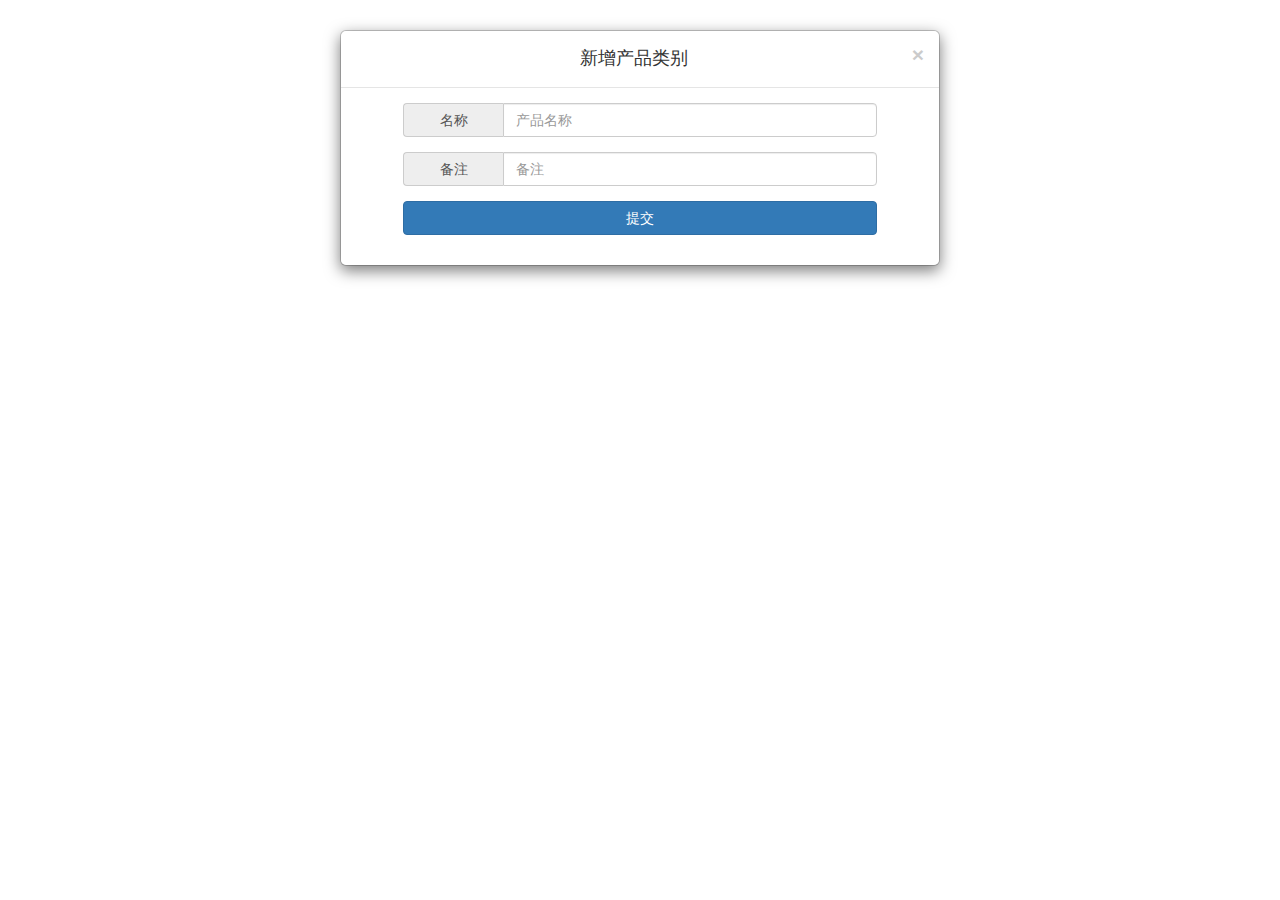
<file: src/main/resources/static/add_product_type.html>
<html>

<!-- 最新版本的 Bootstrap 核心 CSS 文件 -->
<link rel="stylesheet" href="bootstrap/css/bootstrap.min.css">

<!-- 最新的 Bootstrap 核心 JavaScript 文件 -->
<script src="js/jquery-3.2.1.min.js"></script>

<script src="bootstrap/js/bootstrap.min.js"></script>
<script src="bootstrap-table/js/bootstrap-table.min.js"></script>

<link rel="stylesheet" href="bootstrap-table/css/bootstrap-table.min.css">
<script src="bootstrap-table/js/bootstrap-table.min.js"></script>
<script src="bootstrap-table/local/bootstrap-table-zh-CN.min.js"></script>

<link rel="stylesheet" href="css/system_manage.css">

<script src="js/system_manage.js"></script>

<script type="text/javascript">

    function addProductType() {
        var name = $('#productName').val();
        var note = $('#productNote').val();
        $.ajax({
            'method': 'POST',
            'url': '/create',
            'async': false,
            'data': "{\"name\": \"" + name + "\", \"note\":\"" + note + "\"}",
            'headers': {
                "content-type": "application/json",
                "cache-control": "no-cache"
            },
            'success': function (data, status) {
            }
        });
    }

</script>

<body>


<div class="modal-dialog">
    <div class="modal-content">
        <div class="modal-header">
            <button type="button" class="close" data-dismiss="modal" aria-hidden="true">&times;</button>
            <h4 class="modal-title" style="text-align: center">新增产品类别</h4>
        </div>
        <div class="modal-body">
            <div class="form-group input-group col-lg-10 col-lg-offset-1">
                <span class="input-group-addon" style="width: 100px">名称</span>
                <input id="productName" type="text" class="form-control" placeholder="产品名称">
            </div>

            <div class="form-group input-group col-lg-10 col-lg-offset-1">
                <span class="input-group-addon" style="width: 100px">备注</span>
                <input id="productNote" type="text" class="form-control" placeholder="备注">
            </div>

            <div class="form-group input-group col-lg-10 col-lg-offset-1">
                <input type="submit" class="btn btn-primary col-lg-12" value="提交" onclick="addProductType()">
            </div>
        </div>
    </div>
</div>

</body>
</html>
</file>
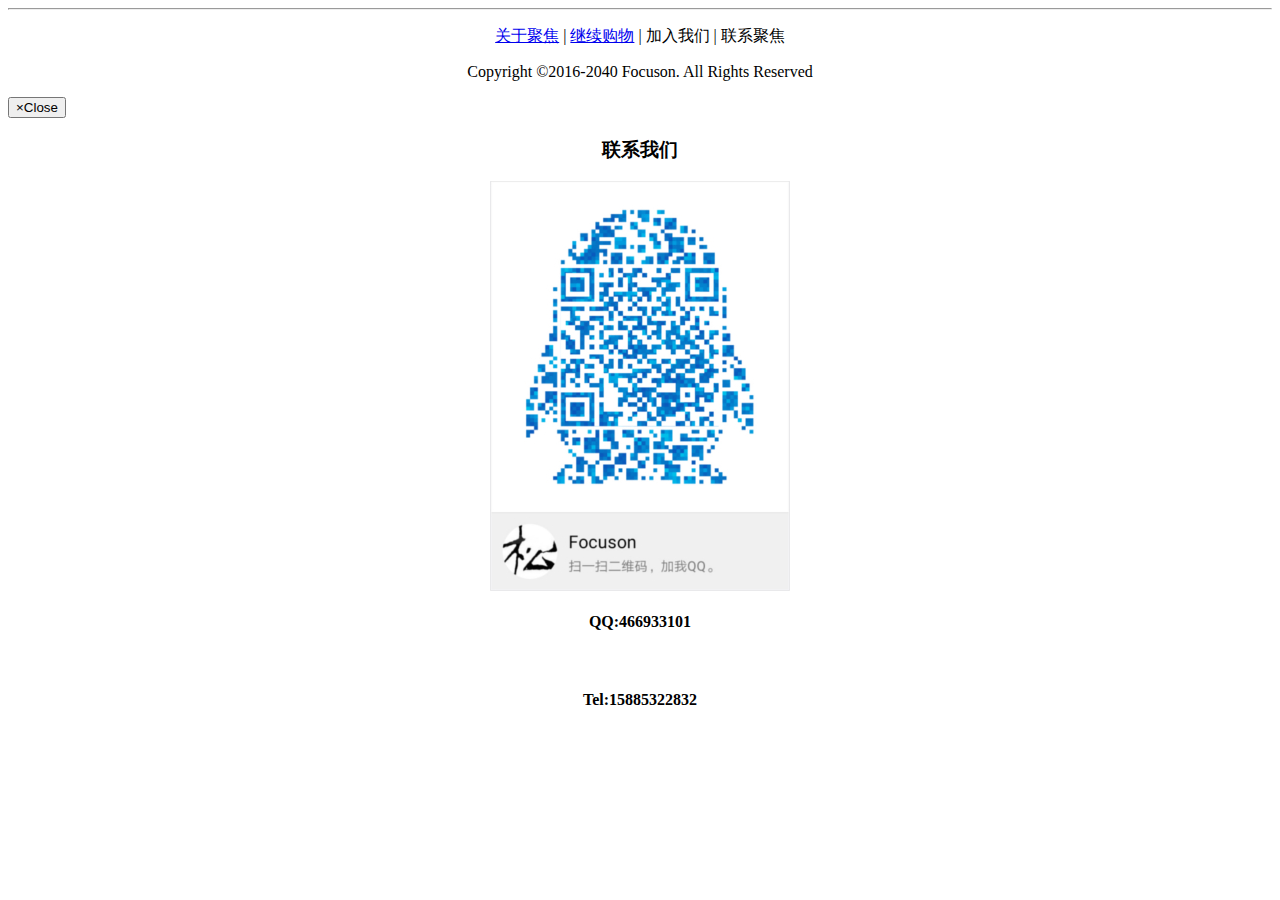
<file: src/main/resources/static/footer.html>
<html>
<body>
    <hr>
    <p align="center">
        <a href="index-2.html">关于聚焦</a>&nbsp;|
        <a href="index-2.html">继续购物</a>&nbsp;|
        <a data-toggle="modal" data-target="#addProductTypeModal">加入我们</a>&nbsp;|
        <a data-toggle="modal" data-target="#contractModal">联系聚焦</a>
    </p>
    <div><p align="center">Copyright ©2016-2040 Focuson. All Rights Reserved</p></div>


    <div id="contractModal" class="modal fade" tabindex="-1" role="dialog" aria-hidden="true">
        <div class="modal-dialog modal-lg">
            <div class="modal-content">
                <div class="modal-header">
                    <button type="button" class="close" data-dismiss="modal">
                        <span aria-hidden="true">&times;</span><span class="sr-only">Close</span>
                    </button>
                    <h3 class="modal-title" id="articleHead" style="text-align: center">联系我们</h3>
                </div>
                <div class="modal-body" style="text-align: center">
                    <img src="images/contact-qq.jpg"><br>
                    <h4>QQ:466933101</h4><br>
                    <h4>Tel:15885322832</h4>
                </div>
            </div>
        </div>
    </div>

</body>

<!--<nav class="col-sm-2 navbar navbar-default" role="navigation">-->
    <!--<div class="container-fluid">-->
        <!--&lt;!&ndash;<ul class="nav nav-list">&ndash;&gt;-->
        <!--<div class="navbar-header">-->
            <!--<button type="button" class="navbar-toggle collapsed" data-toggle="collapse"-->
                    <!--aria-expanded="false" aria-controls="navbar" data-target="#example">-->
                <!--<span class="sr-only">切换导航</span>-->
                <!--<span class="icon-bar"></span>-->
                <!--<span class="icon-bar"></span>-->
                <!--<span class="icon-bar"></span>-->
            <!--</button>-->
            <!--<a class="navbar-brand" href="#">订单管理</a>-->
        <!--</div>-->

        <!--<div class="navbar-collapse collapse" aria-expanded="false" id="example">-->
            <!--<ul class="nav navbar-nav">-->
                <!--<li><a href="#">生产厂商管理</a></li>-->
                <!--<li><a href="#">供货商管理</a></li>-->
            <!--</ul>-->
        <!--</div>-->
    <!--</div>-->
<!--</nav>-->

<!--<div class="col-sm-2">-->
    <!--<div id="accordion" class="panel-group">-->
        <!--&lt;!&ndash;<div class="panel panel-default" style="width: 200px">&ndash;&gt;-->
        <!--<div class="panel panel-primary">-->
            <!--&lt;!&ndash;订单管理部分 起始&ndash;&gt;-->
            <!--<div class="panel-heading">-->
                <!--<h4 class="panel-title">-->
                    <!--&lt;!&ndash; collapse bootstrap 折叠&ndash;&gt;-->
                    <!--<a data-toggle="collapse" data-parent="#accordion" href="#orderCollapse">-->
                        <!--订单管理-->
                    <!--</a>-->
                <!--</h4>-->
            <!--</div>-->
            <!--<div id="orderCollapse" class="panel-collapse collapse in">-->
                <!--<div class="panel-body">-->
                    <!--<ul class="nav nav-list">-->
                        <!--&lt;!&ndash;<li class="nav-header">List header</li>&ndash;&gt;-->
                        <!--<li><a href="#">生产厂商管理</a></li>-->
                        <!--<li><a href="#">供货商管理</a></li>-->
                    <!--</ul>-->
                <!--</div>-->
            <!--</div>-->
            <!--&lt;!&ndash;订单管理部分 结束&ndash;&gt;-->
        <!--</div>-->

        <!--&lt;!&ndash;产品管理部分 起始&ndash;&gt;-->
        <!--<div class="panel panel-primary">-->
            <!--<div class="panel-heading">-->
                <!--<h4 class="panel-title">-->
                    <!--<a data-toggle="collapse" data-parent="#accordion" href="#productCollapse">-->
                        <!--产品管理-->
                    <!--</a>-->
                <!--</h4>-->
            <!--</div>-->
            <!--<div id="productCollapse" class="panel-collapse collapse">-->
                <!--<div class="panel-body">-->
                    <!--<ul class="nav nav-list">-->
                        <!--&lt;!&ndash;<li class="nav-header">List header</li>&ndash;&gt;-->
                        <!--<li><a href="#">生产厂商管理</a></li>-->
                        <!--<li><a href="#">供货商管理</a></li>-->
                        <!--<li><a href="#">产品品牌管理</a></li>-->
                        <!--<li>-->
                            <!--<a id="categoryManage" href="#">-->
                                <!--产品类别管理</a>-->
                        <!--</li>-->
                        <!--<li><a href="#">产品类别查询</a></li>-->
                        <!--<li><a href="#">产品管理</a></li>-->
                        <!--<li><a href="#">产品查询</a></li>-->
                        <!--<li><a href="#">产品销量统计</a></li>-->

                        <!--<li><a href="#">生产厂商管理</a></li>-->
                        <!--<li><a href="#">供货商管理</a></li>-->
                        <!--<li><a href="#">产品品牌管理</a></li>-->
                        <!--<li><a href="#">产品类别管理</a></li>-->
                        <!--<li><a href="#">产品类别查询</a></li>-->
                        <!--<li><a href="#">产品管理</a></li>-->
                        <!--<li><a href="#">产品查询</a></li>-->
                        <!--<li><a href="#">产品销量统计</a></li>-->
                    <!--</ul>-->
                <!--</div>-->
            <!--</div>-->
        <!--</div>-->
        <!--&lt;!&ndash;产品管理部分 结束&ndash;&gt;-->

        <!--&lt;!&ndash;用户评论管理部分 起始&ndash;&gt;-->
        <!--<div class="panel panel-primary">-->
            <!--<div class="panel-heading">-->
                <!--<h4 class="panel-title">-->
                    <!--<a data-toggle="collapse" data-parent="#accordion" href="#commentCollapse">-->
                        <!--用户评论管理-->
                    <!--</a>-->
                <!--</h4>-->
            <!--</div>-->
            <!--<div id="commentCollapse" class="panel-collapse collapse">-->
                <!--<div class="panel-body">-->
                    <!--<ul class="nav nav-list">-->
                        <!--&lt;!&ndash;<li class="nav-header">List header</li>&ndash;&gt;-->
                        <!--<li><a href="#">评论删除</a></li>-->
                        <!--<li><a href="#">评论添加</a></li>-->
                    <!--</ul>-->
                <!--</div>-->
            <!--</div>-->
        <!--</div>-->
        <!--&lt;!&ndash;用户评论管理部分 结束&ndash;&gt;-->

        <!--&lt;!&ndash;注册用户管理部分 起始&ndash;&gt;-->
        <!--<div class="panel panel-primary">-->
            <!--<div class="panel-heading">-->
                <!--<h4 class="panel-title">-->
                    <!--<a data-toggle="collapse" data-parent="#accordion" href="#registerCollapse">-->
                        <!--注册用户管理-->
                    <!--</a>-->
                <!--</h4>-->
            <!--</div>-->
            <!--<div id="registerCollapse" class="panel-collapse collapse">-->
                <!--<div class="panel-body">-->
                    <!--<ul class="nav nav-list">-->
                        <!--&lt;!&ndash;<li class="nav-header">List header</li>&ndash;&gt;-->
                        <!--<li><a href="#">评论删除</a></li>-->
                        <!--<li><a href="#">评论添加</a></li>-->
                    <!--</ul>-->
                <!--</div>-->
            <!--</div>-->
        <!--</div>-->
        <!--&lt;!&ndash;注册用户管理部分 结束&ndash;&gt;-->

        <!--&lt;!&ndash;代金券管理部分 起始&ndash;&gt;-->
        <!--<div class="panel panel-primary">-->
            <!--<div class="panel-heading">-->
                <!--<h4 class="panel-title">-->
                    <!--<a data-toggle="collapse" data-parent="#accordion" href="#voucherCollapse">-->
                        <!--代金券管理-->
                    <!--</a>-->
                <!--</h4>-->
            <!--</div>-->
            <!--<div id="voucherCollapse" class="panel-collapse collapse">-->
                <!--<div class="panel-body">-->
                    <!--<ul class="nav nav-list">-->
                        <!--&lt;!&ndash;<li class="nav-header">List header</li>&ndash;&gt;-->
                        <!--<li><a href="#">代金券发放</a></li>-->
                    <!--</ul>-->
                <!--</div>-->
            <!--</div>-->
        <!--</div>-->
        <!--&lt;!&ndash;代金券管理部分 结束&ndash;&gt;-->

        <!--&lt;!&ndash;部门员工管理部分 起始&ndash;&gt;-->
        <!--<div class="panel panel-primary">-->
            <!--<div class="panel-heading">-->
                <!--<h4 class="panel-title">-->
                    <!--<a data-toggle="collapse" data-parent="#accordion" href="#staffCollapse">-->
                        <!--部门员工管理-->
                    <!--</a>-->
                <!--</h4>-->
            <!--</div>-->
            <!--<div id="staffCollapse" class="panel-collapse collapse">-->
                <!--<div class="panel-body">-->
                    <!--<ul class="nav nav-list">-->
                        <!--&lt;!&ndash;<li class="nav-header">List header</li>&ndash;&gt;-->
                        <!--<li><a href="#">新增员工</a></li>-->
                    <!--</ul>-->
                <!--</div>-->
            <!--</div>-->
        <!--</div>-->
        <!--&lt;!&ndash;部门员工管理部分 结束&ndash;&gt;-->

        <!--&lt;!&ndash;基本信息管理部分 起始&ndash;&gt;-->
        <!--<div class="panel panel-primary">-->
            <!--<div class="panel-heading">-->
                <!--<h4 class="panel-title">-->
                    <!--<a data-toggle="collapse" data-parent="#accordion" href="#basicInfoCollapse">-->
                        <!--基本信息管理-->
                    <!--</a>-->
                <!--</h4>-->
            <!--</div>-->
            <!--<div id="basicInfoCollapse" class="panel-collapse collapse">-->
                <!--<div class="panel-body">-->
                    <!--<ul class="nav nav-list">-->
                        <!--&lt;!&ndash;<li class="nav-header">List header</li>&ndash;&gt;-->
                        <!--<li><a href="#">新增员工</a></li>-->
                    <!--</ul>-->
                <!--</div>-->
            <!--</div>-->
        <!--</div>-->
        <!--&lt;!&ndash;基本信息管理部分 结束&ndash;&gt;-->

        <!--&lt;!&ndash;网站数据统计部分 起始&ndash;&gt;-->
        <!--<div class="panel panel-primary">-->
            <!--<div class="panel-heading">-->
                <!--<h4 class="panel-title">-->
                    <!--<a data-toggle="collapse" data-parent="#accordion" href="#statisticsCollapse">-->
                        <!--网站数据统计-->
                    <!--</a>-->
                <!--</h4>-->
            <!--</div>-->
            <!--<div id="statisticsCollapse" class="panel-collapse collapse">-->
                <!--<div class="panel-body">-->
                    <!--<ul class="nav nav-list">-->
                        <!--&lt;!&ndash;<li class="nav-header">List header</li>&ndash;&gt;-->
                        <!--<li><a href="#">流量统计</a></li>-->
                    <!--</ul>-->
                <!--</div>-->
            <!--</div>-->
        <!--</div>-->
        <!--&lt;!&ndash;网站数据统计部分 结束&ndash;&gt;-->

        <!--&lt;!&ndash;个人信息管理部分 起始&ndash;&gt;-->
        <!--<div class="panel panel-success">-->
            <!--<div class="panel-heading">-->
                <!--&lt;!&ndash;<h4 class="panel-title glyphicon glyphicon-chevron-down">&ndash;&gt;-->
                <!--<h4 class="panel-title dropdown-toggle">-->
                    <!--<a data-toggle="collapse" data-parent="#accordion" href="#personInfoCollapse">-->
                        <!--个人信息管理-->
                    <!--</a>-->
                <!--</h4>-->
            <!--</div>-->
            <!--<div id="personInfoCollapse" class="panel-collapse collapse">-->
                <!--<div class="panel-body">-->
                    <!--<ul class="nav nav-list">-->
                        <!--&lt;!&ndash;<li class="nav-header">List header</li>&ndash;&gt;-->
                        <!--<li><a href="#">密码管理</a></li>-->
                        <!--<li><a href="#">邮箱管理</a></li>-->
                    <!--</ul>-->
                <!--</div>-->
            <!--</div>-->
        <!--</div>-->
        <!--&lt;!&ndash;个人信息管理部分 结束&ndash;&gt;-->
    <!--</div>-->
<!--</div>-->

</html>
</file>
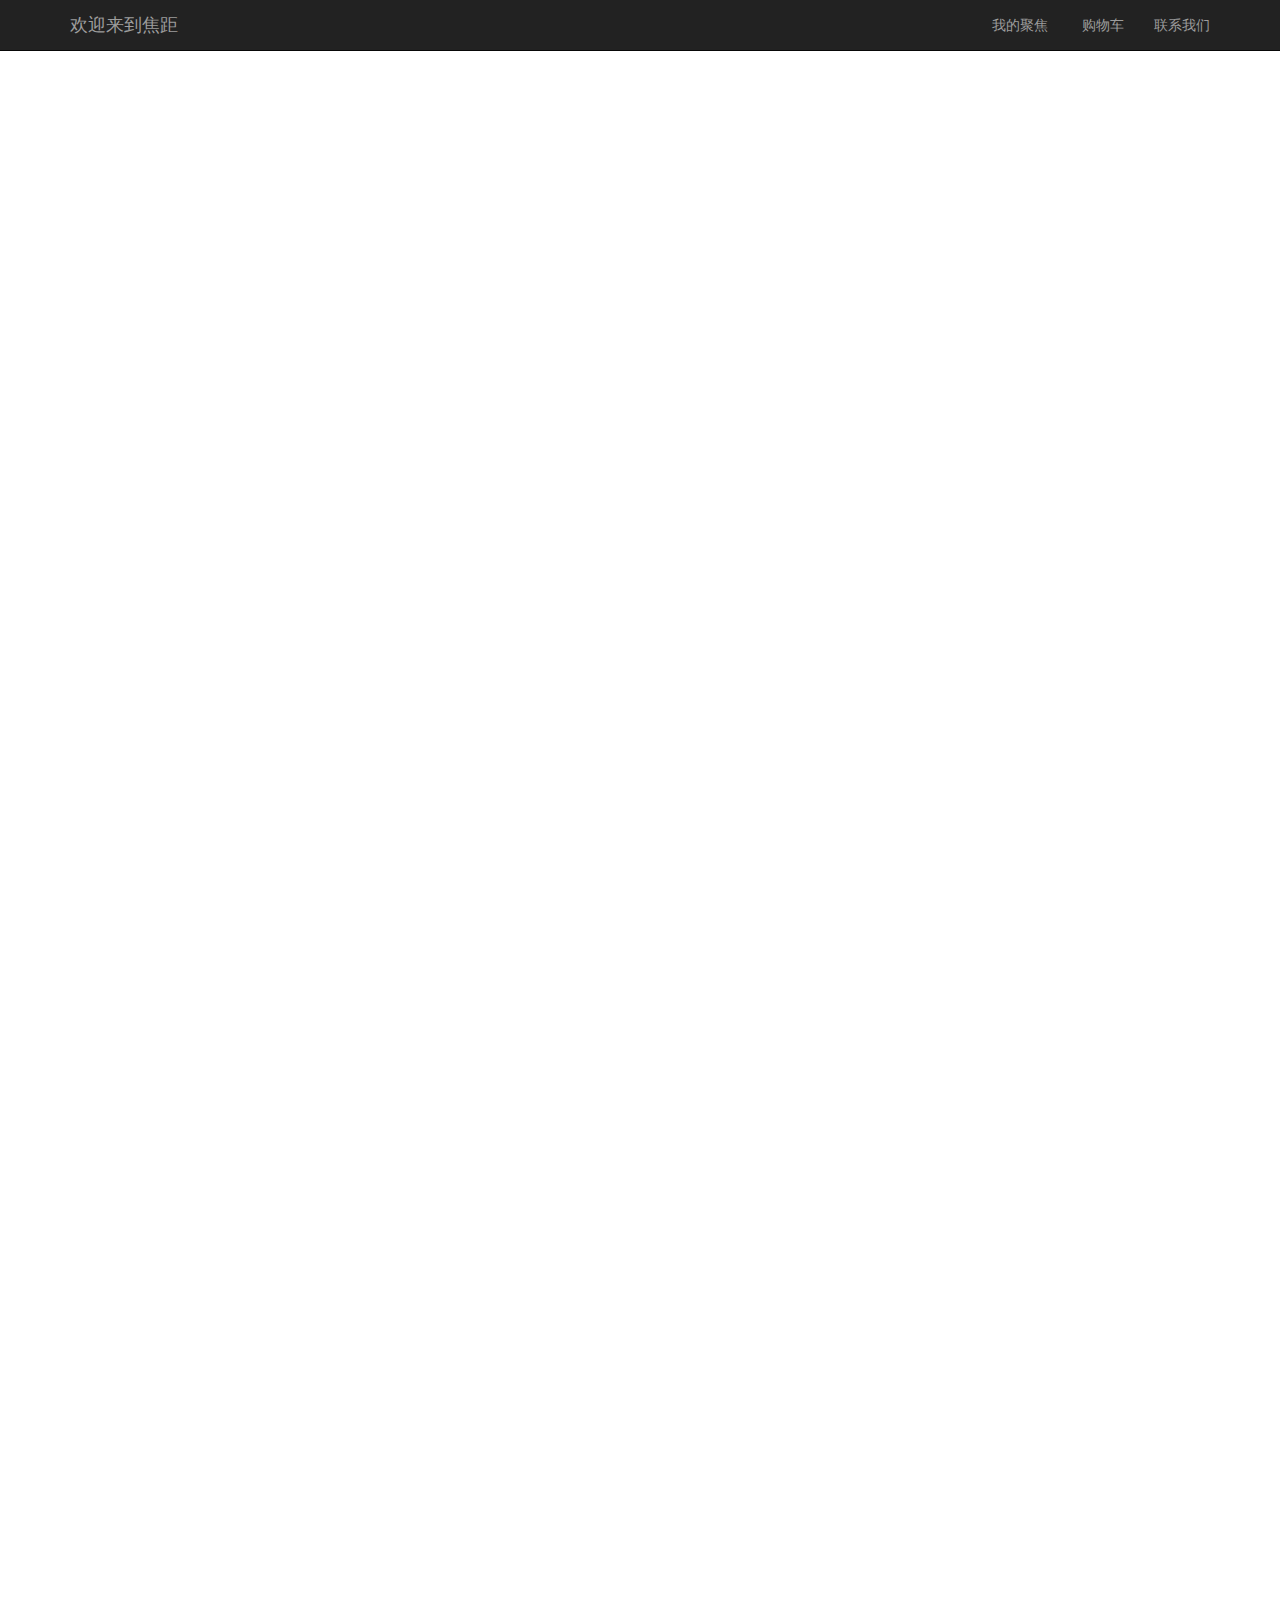
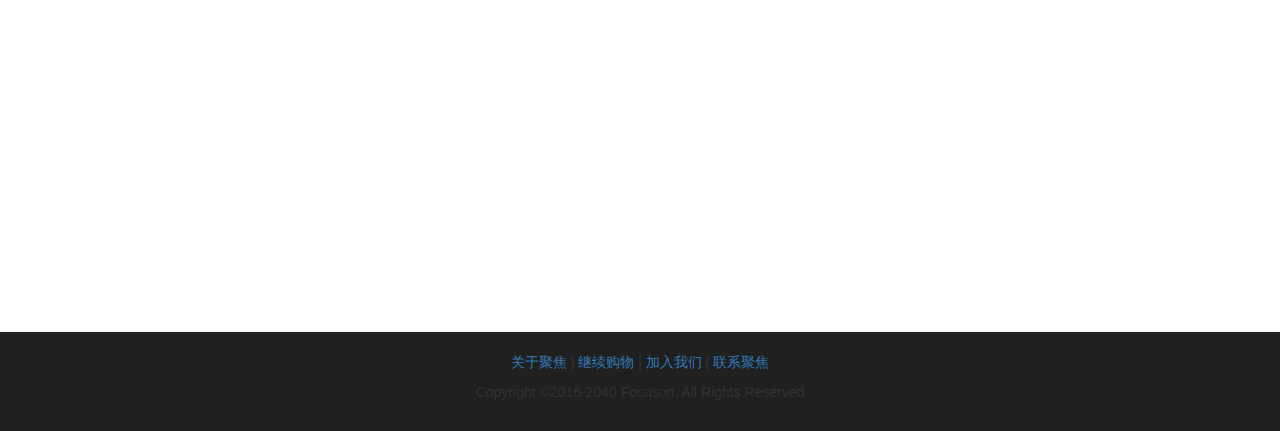
<file: src/main/resources/static/index-2.html>
<html>
<head>
    <meta http-equiv="Content-Type" content="text/html;charset=utf-8"/>
    <title>欢迎来到范光松的网上商店</title>

    <!--&lt;!&ndash; 最新版本的 Bootstrap 核心 CSS 文件 &ndash;&gt;-->
    <!--<link rel="stylesheet" href="https://cdn.bootcss.com/bootstrap/3.3.7/css/bootstrap.min.css"-->
          <!--integrity="sha384-BVYiiSIFeK1dGmJRAkycuHAHRg32OmUcww7on3RYdg4Va+PmSTsz/K68vbdEjh4u" crossorigin="anonymous">-->

    <!--&lt;!&ndash; 可选的 Bootstrap 主题文件（一般不用引入） &ndash;&gt;-->
    <!--<link rel="stylesheet" href="https://cdn.bootcss.com/bootstrap/3.3.7/css/bootstrap-theme.min.css">-->

    <!--<link rel="stylesheet" type="text/css" href="../static/css/web-shop.css">-->
    <!--<link rel="stylesheet" type="text/css" href="../static/css/mainstyle.css">-->
    <!--<link rel="stylesheet" type="text/css" href="../static/css/slippry.css">-->

    <!--&lt;!&ndash; 最新的 Bootstrap 核心 JavaScript 文件 &ndash;&gt;-->
    <!--<script src="https://cdn.bootcss.com/bootstrap/3.3.7/js/bootstrap.min.js"></script>-->

    <!--<script src="//cdn.bootcss.com/jquery/3.1.0/jquery.min.js"></script>-->
    <!--<script src="//cdn.bootcss.com/slippry/1.4.0/slippry.min.js"></script>-->
    <!--<link href="//cdn.bootcss.com/slippry/1.4.0/slippry.css" rel="stylesheet">-->

    <!-- 最新版本的 Bootstrap 核心 CSS 文件 -->
    <link rel="stylesheet" href="bootstrap/css/bootstrap.min.css">

    <!-- 最新的 Bootstrap 核心 JavaScript 文件 -->
    <script src="js/jquery-3.2.1.min.js"></script>

    <script src="bootstrap/js/bootstrap.min.js"></script>
    <script src="bootstrap-table/js/bootstrap-table.min.js"></script>

    <link rel="stylesheet" href="bootstrap-table/css/bootstrap-table.min.css">
    <script src="bootstrap-table/js/bootstrap-table.min.js"></script>
    <script src="bootstrap-table/local/bootstrap-table-zh-CN.min.js"></script>

    <link rel="stylesheet" href="css/system_manage.css">

    <script type="application/javascript">

        $(document).ready(function () {
            //加载footer
            $('#footer').load('footer.html');
        });
    </script>

</head>

<body>

<div class="navbar navbar-inverse navbar-static-top">
    <div class="container">
        <div class="navbar-header">
            <button class="navbar-toggle collapsed" type="button" data-toggle="collapse" data-target=".navbar-collapse">
                <span class="sr-only">Toggle navigation</span>
                <span class="icon-bar"></span>
                <span class="icon-bar"></span>
                <span class="icon-bar"></span>
            </button>
            <a class="navbar-brand hidden-sm" href="http://www.bootcss.com" onclick="">欢迎来到焦距</a>
        </div>
        <div class="navbar-collapse collapse" role="navigation">
            <ul class="nav navbar-nav">
                <!--<li><a href="" target="_blank" onclick="">我的聚焦</a></li>-->
            </ul>
            <ul class="nav navbar-nav navbar-right hidden-sm">
                <li><a href="" target="_blank" onclick="">我的聚焦</a></li>
                <li>
                    <a class="cart" href="cart.html">&nbsp;购物车</a>
                </li>
                <li><a href="/contract/">联系我们</a></li>
            </ul>
        </div>
    </div>
</div>

<div class="container-fluid">
    <div class="col-md-7">
        <div class="slick-initialized slick-slider">
            <div class="slick-list">
                <div class="slick-track" style="opacity: 1; transform: translate3d(-1605px, 0px, 0px); width: 2675px;">
                    <div data-index="-1" class="slick-slide slick-active" style="width: 535px">
                        <img class="mockup" src="../static/images/slide-1.jpg"/>
                    </div>
                    <div data-index="0" class="slick-slide" style="width: 535px">
                        <img class="mockup" src="../static/images/slide-4.jpg"/>
                    </div>
                    <div data-index="1" class="slick-slide" style="width: 535px">
                        <img class="mockup" src="../static/images/slide-8.jpg"/>
                    </div>
                    <div data-index="2" class="slick-slide" style="width: 535px">
                        <img class="mockup" src="../static/images/slide-1.jpg"/>
                    </div>
                </div>
            </div>
        </div>
    </div>
</div>


<!-- 底部栏 -->
<div id="footer" class="footer">
    <!-- 通过jquery load方法加载footer.html-->
</div>

</body>
</html>
</file>
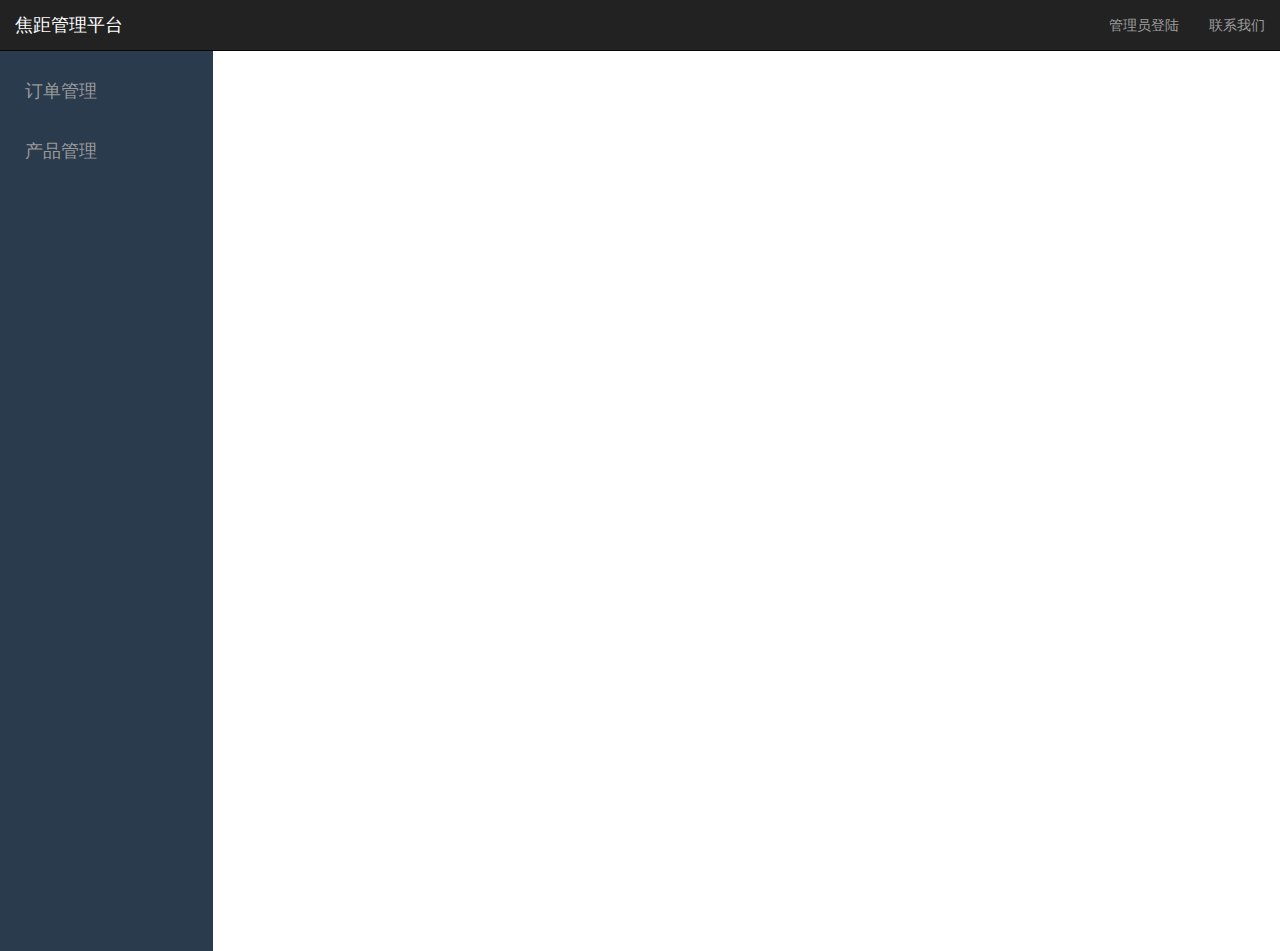
<file: src/main/resources/static/system_manage.html>
<html>
<head>
    <meta http-equiv="Content-Type" content="text/html;charset=utf-8">
    <title>焦距管理平台</title>

    <!-- 最新版本的 Bootstrap 核心 CSS 文件 -->
    <link rel="stylesheet" href="bootstrap/css/bootstrap.min.css">
    <link rel="stylesheet" href="bootstrap-table/css/bootstrap-table.min.css">

    <link rel="stylesheet" href="css/system_manage.css">

    <!-- 最新的 Bootstrap 核心 JavaScript 文件 -->
    <script src="js/jquery-3.2.1.min.js"></script>
    <script src="bootstrap/js/bootstrap.min.js"></script>
    <!--<script src="bootstrap-table/js/bootstrap-table.min.js"></script>-->
    <script src="bootstrap-table/js/bootstrap-table.min.js"></script>
    <script src="bootstrap-table/local/bootstrap-table-zh-CN.min.js"></script>

    <script src="js/system_manage.js"></script>
    <script type="text/javascript">
        var columns = [];
        var config = {
            'method': 'GET',
            'url': '/'
        };

        $(document).ready(function () {
            //加载footer 暂时不用
            //$('#footer').load('footer.html');
            //$('#addProductTypeModal').load('add_product_type.html');
        });

    </script>
</head>
<body>

<!-- 顶部导航栏 -->
<!--<nav class="navbar navbar-default navbar-static-top no-margin">-->
<nav class="navbar navbar-inverse navbar-static-top no-margin">
    <div class="container-fluid">
        <div class="navbar-header">
            <button class="navbar-toggle collapsed" type="button" data-toggle="collapse" data-target=".navbar-collapse">
                <span class="sr-only">Toggle navigation</span>
                <span class="icon-bar"></span>
                <span class="icon-bar"></span>
                <span class="icon-bar"></span>
            </button>
            <a class="navbar-brand hidden-sm" href="http://www.bootcss.com" onclick="">焦距管理平台</a>
        </div>
        <div class="navbar-collapse collapse" role="navigation">
            <ul class="nav navbar-nav navbar-right hidden-sm">
                <li><a href="" target="_blank" onclick="">管理员登陆</a></li>
                <li><a data-toggle="modal" data-target="#contractModal">联系我们</a></li>
            </ul>
        </div>
    </div>
</nav>

<!-- 页面主体 main -->
<div class="container-fluid">
    <div class="row">
        <div class="row-height">
            <!-- 左侧导航栏 -->
            <div id="sidebar" class="col-sm-2 nav-sidebar col-sm-height col-sm-top">
                <div class="sidebar-panel">
                    <div class="sidebar-header">
                        <a data-toggle="collapse" data-target="#orderManage" href="#">订单管理</a>
                    </div>
                    <div class="sidebar-body">
                        <ul class="collapse" id="orderManage">
                            <li><a href="#">生产厂商管理</a></li>
                            <li><a href="#">供货商管理</a></li>
                        </ul>
                    </div>
                </div>


                <div class="sidebar-panel">
                    <div class="sidebar-header">
                        <a data-toggle="collapse" data-target="#productManage" href="#">产品管理</a>
                    </div>
                    <div class="sidebar-body">
                        <ul class="collapse" id="productManage">
                            <li><a href="#">生产厂商管理</a></li>
                            <li><a href="#">供货商管理</a></li>
                            <li><a href="#">产品品牌管理</a></li>
                            <li><a id="productTypeManage" href="#">产品类别管理</a></li>
                            <li><a href="#">产品管理</a></li>
                            <li><a href="#">产品查询</a></li>
                            <li><a href="#">产品销量统计</a></li>
                        </ul>
                    </div>
                </div>
            </div>

            <div id="tableContainer" class="col-sm-10 col-sm-height col-sm-top">
                <div id="tableToolbar" class="input-group"></div>
                <table id="table"
                       data-toggle="table"
                       data-show-columns="true"
                       data-search="true"
                       data-pagination="true"
                       data-pagination-v-align="top"
                       data-side-pagination="server"
                       data-toolbar="#tableToolbar"
                       data-page-list="[20, 40, 80, 160, All]">
                </table>
            </div>

        </div>
    </div>
</div>


<!-- 新增产品分类 模态对话框 -->
<div id="addProductTypeModal" class="modal fade" aria-hidden="true">
    <!-- 通过jquery load方法加载add_product_type.html-->
    <div class="modal-dialog">
        <div class="modal-content">
            <div class="modal-header">
                <button type="button" class="close" data-dismiss="modal" aria-hidden="true">&times;</button>
                <h4 class="modal-title" style="text-align: center">新增产品类别</h4>
            </div>
            <div class="modal-body">
                <input id="productParentId" type="hidden">
                <div class="form-group input-group col-lg-10 col-lg-offset-1">
                    <span class="input-group-addon" style="width: 100px">名称</span>
                    <input id="productName" type="text" class="form-control" placeholder="产品名称">
                </div>

                <div class="form-group input-group col-lg-10 col-lg-offset-1">
                    <span class="input-group-addon" style="width: 100px">备注</span>
                    <input id="productNote" type="text" class="form-control" placeholder="备注">
                </div>

                <div class="form-group input-group col-lg-10 col-lg-offset-1">
                    <input type="submit" class="btn btn-primary col-lg-12" value="提交" onclick="addProductType()">
                </div>
            </div>
        </div>
    </div>

</div>


<!-- 联系方式 模态对话框 -->
<div id="contractModal" class="modal fade" aria-hidden="true">
    <div class="modal-dialog">
        <div class="modal-content">
            <div class="modal-header">
                <button type="button" class="close" data-dismiss="modal" aria-hidden="true">&times;</button>
                <h3 class="modal-title" id="articleHead" style="text-align: center">联系我们</h3>
            </div>
            <div class="modal-body" style="text-align: center;">

                <img src="images/contact-qq.jpg"><br>
                <h4>QQ:466933101</h4><br>
                <h4>Tel:15885322832</h4>

            </div>
        </div>
    </div>
</div>

<script type="text/javascript">

    var $table = $('#table');
    $(function () {
        $table.bootstrapTable('destroy');

        $('.modal').on('show.bs.modal', function (e) { //模态对话框居中
            // 关键代码，如没将modal设置为 block，则$modala_dialog.height() 为零
            $(this).css('display', 'block');
            var modal_dialog = $(this).find('.modal-dialog');
            var modalHeight = $(window).height() / 2 - modal_dialog.height() / 2 - 100;  //居中上移100px
            modal_dialog.css({
                'margin-top': modalHeight
            });
        });

    });

    $('#sidebar a').each(function () {
        $(this).click(function () {
            $('#tableToolbar').empty();   //清除table toolbar
            var idName = $(this).attr("id");
            if (idName != undefined) {
                console.log("Id name is:" + idName);
                $('#tableToolbar').load(idName + '.html', function () {
                    initialize();
                    initializeTableTitle(idName);
                    $table.bootstrapTable('destroy');
                    loadTableData(config.method, config.url, 1, 20);
                });
            } else {
                $table.bootstrapTable('destroy');
            }
        });
    });

</script>

</body>

</html>

<!--<script type="text/javascript">-->

<!--/**-->
<!--* bootstrap table 功能-->
<!--* var hiddenRows = $table.bootstrapTable('getHiddenRows', {show: true});-->
<!--*-->
<!--* var data = $table.bootstrapTable('getData', {useCurrentPage: true}); //获取当前页数据-->
<!--* var allDatas = $table.bootstrapTable('getData'); //获取表格所有数据-->
<!--*-->
<!--*/-->
<!--</script>-->

<!--
<script type="text/javascript">
    //                $table.bootstrapTable({
    //                    columns: columns,
    //                    onClickCell: function (row, field, value, $element) {
    //
    //                    },
    //                    onPageChange: function (number, size) {
    //                        //number 页码，size 页数据条数
    //                        var elementNumbers = $table.bootstrapTable('getData').length;
    //                        $table.bootstrapTable('resetView', {height: caculateTableHeight(elementNumbers, number, size)});
    //                    }
    //                });
    //
    //                $.ajax({
    //                    'method': 'GET',
    //                    'url': '/getScrollData?firstIndex=0&maxResult=100',
    //                    'data': { firstIndex:0, maxResult:5 },
    //                    'dataType': 'json',
    //                    'async': false,
    //                    'success': function (data, status) {
    //                        $table.bootstrapTable('load', {data: data.datas.productTypes});
    //                        var rowDatas = $table.bootstrapTable('getData', {useCurrentPage: true});
    //                        var newHeight = rowDatas.length == 1 ? 190 : rowDatas.length * 40 + 130;
    //                        $table.bootstrapTable('resetView', {height: newHeight});
    //
    //                        /**
    //                         * 换页触发onPageChange事件，更新表格高度, 只有一页会失效
    //                         * $table.bootstrapTable('nextPage');
    //                         * $table.bootstrapTable('prevPage');
    //                         */
    //                    }
    //                });
</script>

-->
</file>
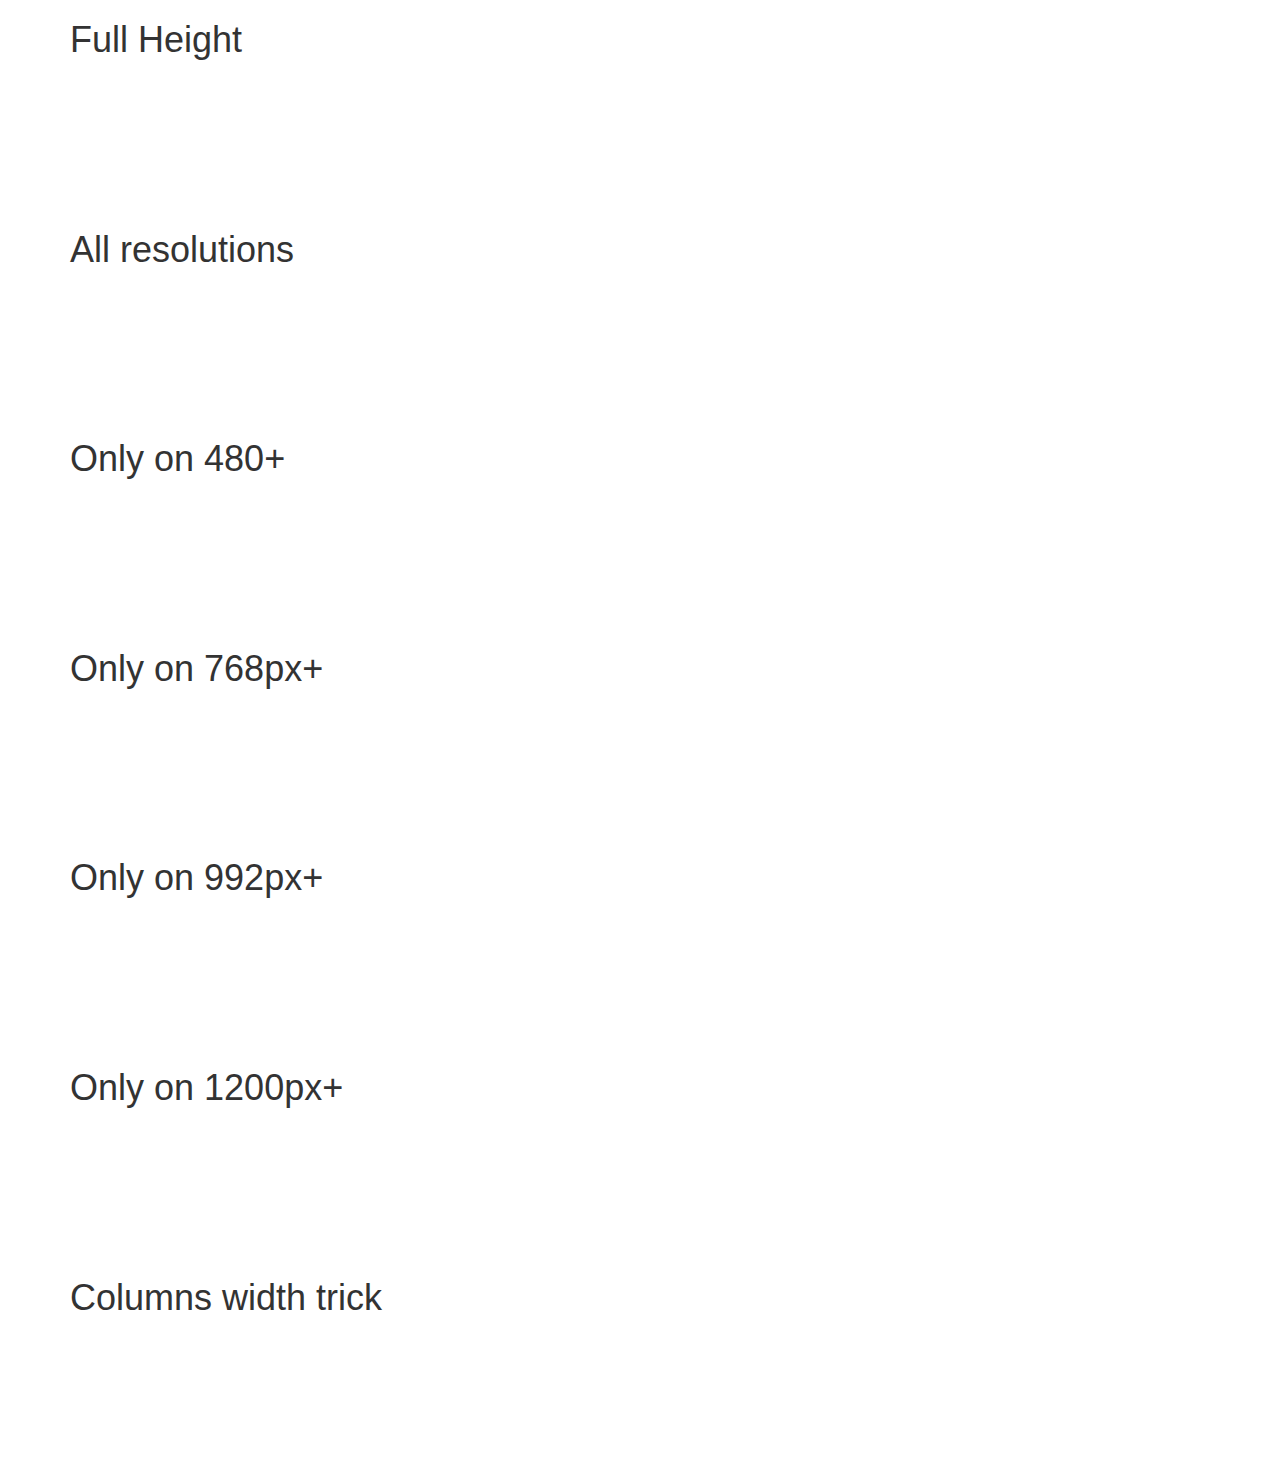
<file: src/main/resources/static/test-2.html>
<!DOCTYPE html>
<html>
<head>
    <meta charset="utf-8">
    <title>Bootstrap 3 responsive columns of same height</title>
    <meta name="description" content="Bootstrap 3 responsive columns of same height">
    <!-- include bootstrap -->
    <link rel="stylesheet" href="https://netdna.bootstrapcdn.com/bootstrap/3.1.1/css/bootstrap.min.css">
</head>
<body>


<div class="container">

    <h1>Full Height</h1>

    <div class="row">
        <div class="row-height">
            <div class="col-xs-12 col-sm-6 col-sm-height">
                <div class="inside inside-full-height">
                    <div class="content"><br><br><br><br><br><br><br></div>
                </div>
            </div>
            <div class="col-xs-6 col-sm-3 col-sm-height col-sm-top">
                <div class="inside inside-full-height">
                    <div class="content"></div>
                </div>
            </div>
            <div class="col-xs-6 col-sm-2 col-sm-height col-sm-middle">
                <div class="inside inside-full-height">
                    <div class="content"></div>
                </div>
            </div>
            <div class="col-xs-6 col-sm-1 col-sm-height col-sm-bottom">
                <div class="inside inside-full-height">
                    <div class="content"></div>
                </div>
            </div>
        </div>
    </div>

    <h1>All resolutions</h1>

    <div class="row">
        <div class="row-height">
            <div class="col-xs-6 col-height">
                <div class="inside">
                    <div class="content"><br><br><br><br><br><br><br></div>
                </div>
            </div>
            <div class="col-xs-3 col-height col-top">
                <div class="inside">
                    <div class="content"></div>
                </div>
            </div>
            <div class="col-xs-2 col-height col-middle">
                <div class="inside">
                    <div class="content"></div>
                </div>
            </div>
            <div class="col-xs-1 col-height col-bottom">
                <div class="inside">
                    <div class="content"></div>
                </div>
            </div>
        </div>
    </div>

    <h1>Only on 480+</h1>

    <div class="row">
        <div class="row-xs-height">
            <div class="col-xs-6 col-xs-height">
                <div class="inside">
                    <div class="content"><br><br><br><br><br><br><br></div>
                </div>
            </div>
            <div class="col-xs-3 col-xs-height col-xs-top">
                <div class="inside">
                    <div class="content"></div>
                </div>
            </div>
            <div class="col-xs-2 col-xs-height col-xs-middle">
                <div class="inside">
                    <div class="content"></div>
                </div>
            </div>
            <div class="col-xs-1 col-xs-height col-xs-bottom">
                <div class="inside">
                    <div class="content"></div>
                </div>
            </div>
        </div>
    </div>

    <h1>Only on 768px+</h1>

    <div class="row">
        <div class="row-sm-height">
            <div class="col-xs-12 col-sm-6 col-sm-height">
                <div class="inside">
                    <div class="content"><br><br><br><br><br><br><br></div>
                </div>
            </div>
            <div class="col-xs-6 col-sm-3 col-sm-height col-sm-top">
                <div class="inside">
                    <div class="content"></div>
                </div>
            </div>
            <div class="col-xs-6 col-sm-2 col-sm-height col-sm-middle">
                <div class="inside">
                    <div class="content"></div>
                </div>
            </div>
            <div class="col-xs-6 col-sm-1 col-sm-height col-sm-bottom">
                <div class="inside">
                    <div class="content"></div>
                </div>
            </div>
        </div>
    </div>

    <h1>Only on 992px+</h1>

    <div class="row">
        <div class="row-md-height">
            <div class="col-xs-12 col-sm-6 col-md-6 col-md-height">
                <div class="inside">
                    <div class="content"><br><br><br><br><br><br><br></div>
                </div>
            </div>
            <div class="col-xs-6 col-sm-3 col-md-3 col-md-height col-md-top">
                <div class="inside">
                    <div class="content"></div>
                </div>
            </div>
            <div class="col-xs-6 col-sm-3 col-md-2 col-md-height col-md-middle">
                <div class="inside">
                    <div class="content"></div>
                </div>
            </div>
            <div class="col-xs-6 col-sm-3 col-md-1 col-md-height col-sm-bottom">
                <div class="inside">
                    <div class="content"></div>
                </div>
            </div>
        </div>
    </div>

    <h1>Only on 1200px+</h1>

    <div class="row">
        <div class="row-lg-height">
            <div class="col-xs-12 col-sm-6 col-md-4 col-lg-6 col-lg-height">
                <div class="inside">
                    <div class="content"><br><br><br><br><br><br><br></div>
                </div>
            </div>
            <div class="col-xs-6 col-sm-3 col-md-4 col-lg-3 col-lg-height col-lg-top">
                <div class="inside">
                    <div class="content"></div>
                </div>
            </div>
            <div class="col-xs-6 col-sm-3 col-md-4 col-lg-2 col-lg-height col-lg-middle">
                <div class="inside">
                    <div class="content"></div>
                </div>
            </div>
            <div class="col-xs-6 col-sm-3 col-md-4 col-lg-1 col-lg-height col-lg-bottom">
                <div class="inside">
                    <div class="content"></div>
                </div>
            </div>
        </div>
    </div>

    <h1>Columns width trick</h1>

    <div class="row">
        <div class="col-xs-8">
            <div class="row">
                <div class="row-md-height">
                    <div class="col-xs-5 col-md-height col-md-middle">
                        <div class="inside">
                            <div class="content"><br><br><br><br><br><br><br></div>
                        </div>
                    </div>
                    <div class="col-xs-3 col-md-height col-md-middle">
                        <div class="inside">
                            <div class="content"></div>
                        </div>
                    </div>
                </div>
            </div>
        </div>
    </div>

    <!--
    <h1>Push and pull</h1>

    <div class="row">
      <div class="row-md-height">
        <div class="col-xs-2 col-md-push-1 col-md-height col-md-middle">
          <div class="inside">
            <div class="content"><br><br><br><br><br><br><br></div>
          </div>
        </div>
        <div class="col-xs-3 col-md-pull-1 col-md-height col-md-middle">
          <div class="inside">
            <div class="content"></div>
          </div>
        </div>
       </div>
    </div>

    <h1>Offset</h1>

    <div class="row">
      <div class="row-md-height">
        <div class="col-xs-1 col-md-height">
          <div class="inside">
            <div class="content"><br><br><br><br><br><br><br></div>
          </div>
        </div>
        <div class="col-xs-1 col-md-height">
          <div class="inside">
            <div class="content"></div>
          </div>
        </div>
        <div class="col-xs-1 col-md-height">
          <div class="inside">
            <div class="content"></div>
          </div>
        </div>
        <div class="col-xs-1 col-md-height">
          <div class="inside">
            <div class="content"></div>
          </div>
        </div>
        <div class="col-xs-1 col-md-height">
          <div class="inside">
            <div class="content"></div>
          </div>
        </div>
        <div class="col-xs-1 col-md-height">
          <div class="inside">
            <div class="content"></div>
          </div>
        </div>
        <div class="col-xs-1 col-md-height">
          <div class="inside">
            <div class="content"></div>
          </div>
        </div>
        <div class="col-xs-1 col-md-height">
          <div class="inside">
            <div class="content"></div>
          </div>
        </div>
        <div class="col-xs-1 col-md-height">
          <div class="inside">
            <div class="content"></div>
          </div>
        </div>
        <div class="col-xs-1 col-md-height">
          <div class="inside">
            <div class="content"></div>
          </div>
        </div>
        <div class="col-xs-1 col-md-height">
          <div class="inside">
            <div class="content"></div>
          </div>
        </div>
      </div>
      <div class="row-md-height">
        <div class="col-xs-5 col-xs-offset-3 col-md-height">
          <div class="inside">
            <div class="content"><br><br><br><br><br><br><br></div>
          </div>
        </div>
        <div class="col-xs-6 col-xs-offset-3 col-md-height">
          <div class="inside">
            <div class="content"></div>
          </div>
        </div>
       </div>
    </div>
     -->

</div>


</body>
</html>
</file>
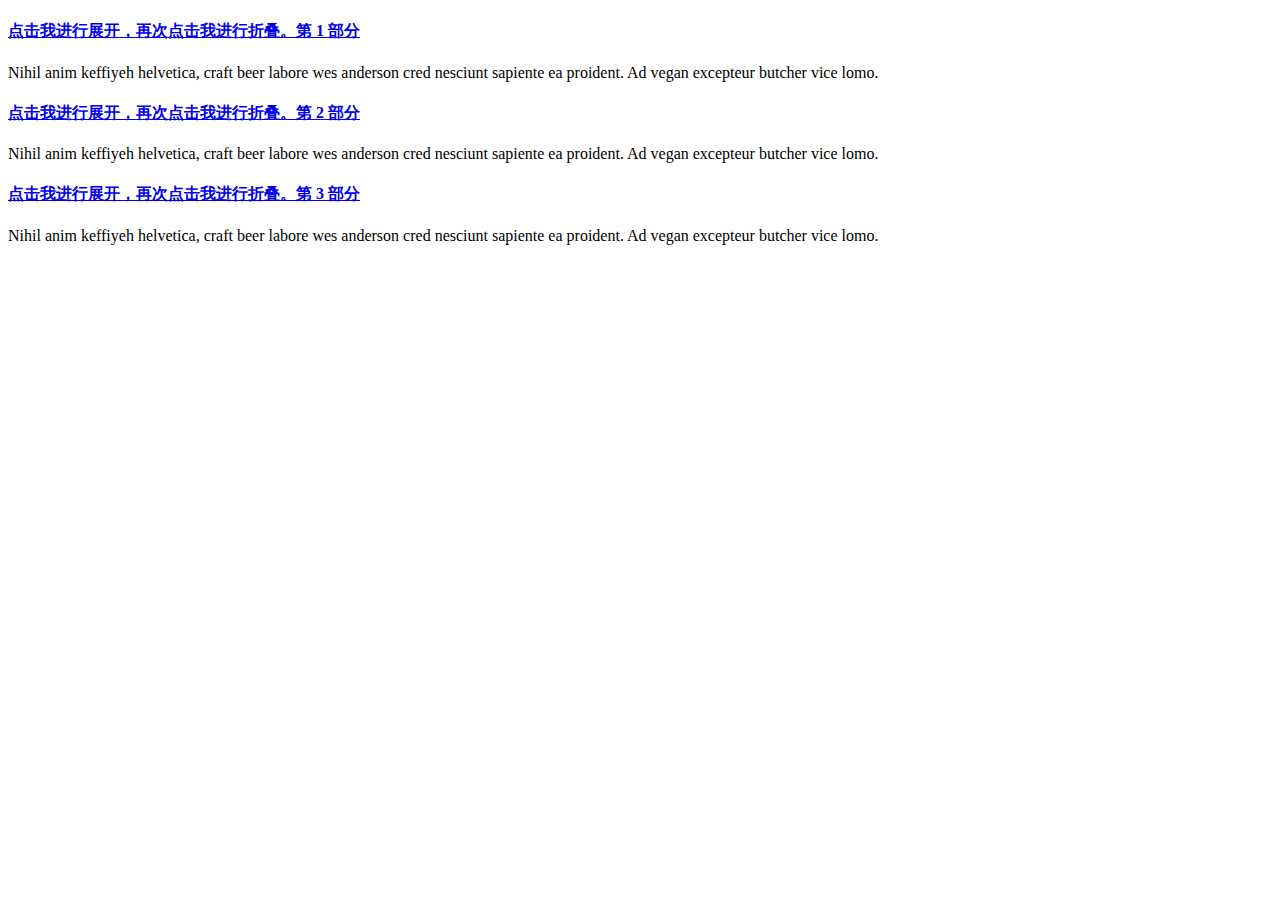
<file: src/main/resources/static/css/text.html>
<!DOCTYPE html>
<html>
<head>
    <meta charset="utf-8" />
    <title>Bootstrap 实例 - 折叠面板</title>
    <link rel="stylesheet" href="http://cdn.static.runoob.com/libs/bootstrap/3.3.7/css/bootstrap.min.css" />
    <script src="http://cdn.static.runoob.com/libs/jquery/2.1.1/jquery.min.js"></script>
    <script src="http://cdn.static.runoob.com/libs/bootstrap/3.3.7/js/bootstrap.min.js"></script>
</head>
<body>

<div class="panel-group" id="accordion">
    <div class="panel panel-default">
        <div class="panel-heading">
            <h4 class="panel-title">
                <a data-toggle="collapse" data-parent="#accordion"
                   href="#collapseOne">
                    点击我进行展开，再次点击我进行折叠。第 1 部分
                </a>
            </h4>
        </div>
        <div id="collapseOne" class="panel-collapse collapse in">
            <div class="panel-body">
                Nihil anim keffiyeh helvetica, craft beer labore wes anderson
                cred nesciunt sapiente ea proident. Ad vegan excepteur butcher
                vice lomo.
            </div>
        </div>
    </div>
    <div class="panel panel-default">
        <div class="panel-heading">
            <h4 class="panel-title">
                <a data-toggle="collapse" data-parent="#accordion"
                   href="#collapseTwo">
                    点击我进行展开，再次点击我进行折叠。第 2 部分
                </a>
            </h4>
        </div>
        <div id="collapseTwo" class="panel-collapse collapse">
            <div class="panel-body">
                Nihil anim keffiyeh helvetica, craft beer labore wes anderson
                cred nesciunt sapiente ea proident. Ad vegan excepteur butcher
                vice lomo.
            </div>
        </div>
    </div>
    <div class="panel panel-default">
        <div class="panel-heading">
            <h4 class="panel-title">
                <a data-toggle="collapse" data-parent="#accordion"
                   href="#collapseThree">
                    点击我进行展开，再次点击我进行折叠。第 3 部分
                </a>
            </h4>
        </div>
        <div id="collapseThree" class="panel-collapse collapse">
            <div class="panel-body">
                Nihil anim keffiyeh helvetica, craft beer labore wes anderson
                cred nesciunt sapiente ea proident. Ad vegan excepteur butcher
                vice lomo.
            </div>
        </div>
    </div>
</div>

</body>
</html>
</file>
<file: src/main/resources/static/css/system_manage.css>
.no-margin {
    margin: 0;
}

.nav-sidebar {
    height: 100%;
    background-color: #293B4D;
}


/*.sidebar:hover {*/
    /*width: 80px;*/
/*}*/

/*.sidebar {*/
    /*margin-bottom: 200px;*/
/*}*/

.sidebar-panel {
    margin: 20px 0 20px 0;
    /*margin-top: 20px;*/
}

.sidebar-header > a {
    text-indent: 10px;
    line-height: 40px;
    font-size: large;
    display: block;
    text-decoration: none;
    color: #999999;
}

.sidebar-header > a:hover {
    text-decoration: none;
    color: #fff;
    background: rgba(255, 255, 255, 0.2);
    border-left: red 2px solid;
}

.sidebar-body > ul > li {
    text-indent: 10px;
    line-height: 40px;
    font-size: large;
    list-style-type: none;
}

.sidebar-body > ul > li > a {
    display: block;
    text-decoration: none;
    color: #999999;
}

.sidebar-body > ul > li > a:hover {
    text-decoration: none;
    color: #fff;
    background: rgba(255, 255, 255, 0.2);
    border-left: red 2px solid;
}


.footer {
    position: relative;
    left: 0;
    bottom: 0;
    width: 100%;
    height: 100px;
    background: #202020;
    text-decoration: none;
}

.row-height {
    display: table;
    table-layout: fixed;
    height: 100%;
    width: 100%;
}

@media screen and (min-width: 300px) {
    .col-sm-height {
        display: table-cell;
        float: none;
        height: 100%;
    }

    .col-sm-top {
        vertical-align: top;
    }
}
</file>
<file: src/main/resources/static/css/web-shop.css>
.home-template, .main-header {
    padding-top: 62px;
    padding-bottom: 62px;
    background-repeat: no-repeat;
    background-position: center 20%;
    -webkit-background-size: cover;
    background-size: cover;
}




.test2 {
    background-position:20% 20%;
}
</file>
<file: src/main/resources/static/css/mainstyle.css>
/*html, body, div, span, applet, object, iframe, h1, h2, h3,*/
/*h4, h5, h6, p, blockquote, pre, a, abbr, acronym, address,*/
/*big, cite, code, del, dfn, em, img, ins, kbd, q, s, samp, small,*/
/*strike, strong, sub, sup, tt, var, b, u, i, dl, dt, dd, ol,*/
/*nav ul, nav li, fieldset, form, label, legend, table, caption,*/
/*tbody, tfoot, thead, tr, th, td, article, aside, canvas, details,*/
/*embed, figure, figcaption, footer, header, menu, nav, output,*/
/*ruby, section, summary, time, mark, audio, video {*/
    /*margin:0;*/
    /*padding:0;*/
    /*border:0;*/
    /*font-size:100%;*/
    /*font:inherit;*/
    /*vertical-align:baseline;*/
/*}*/
fieldset {
    border: none;
}

form {
    display: block;
    width: 200px;
    height: 400px;
    margin: 0 auto;
    border: none;
}

.login-header {
    width: 100%;
    height: 120px;
    border: none;
    margin: 0;
    padding: 0;
    background-color: #6f5499;
}
.login-div {
    width: 250px;
    margin: 0 auto;
}

.login-title {
    background:url("../images/user.jpg") no-repeat top left;
    /*margin:37px auto 20px;*/
    margin:0 0 0 40px;
    width:200px;
    height:36px;
    background-size: contain;
    text-indent: 40px;
    font-size: 20px;
}

.login-password {
    background: url("../images/password.jpg") no-repeat;
    border: none;
    width: 250px;
    height: 40px;
    text-indent: 40px;/*光标位置*/
    background-size: contain;
    margin-bottom: 20px;
}

.login-checkbox {
    margin-bottom: 20px;
}

.login-username {
    border: none;
    width: 250px;
    height: 40px;
    text-indent: 40px;/*光标位置*/
    background: url("../images/username.jpg") no-repeat;
    background-size: contain;
    margin-bottom: 20px;
    margin-top: 10px;
}

.login-username:focus {
    color: white;
}

.login-password:focus {
    color: white;
}

.checkbox span{
    display:block;
    float:left;
    line-height:20px;
    font-size: 10px;
}

input[type="submit"] {
    background: #6f5499;
    color: #FFF;
    font-size: 0.8em;
    padding: 0.7em 1.2em;

    transition: 0.5s all;
    -webkit-transition: 0.5s all;
    -moz-transition: 0.5s all;
    -o-transition: 0.5s all;
    display: inline-block;
    font-family: "HelveticaNeue", "Helvetica Neue", Helvetica, Arial, sans-serif;
    cursor: pointer;
    outline: none;

    border-radius: 5px;
    border: none;
    width: 250px;
    height: 40px;
}

/** body header */
/*header {*/
    /*margin: 0;*/
    /*padding: 0;*/
    /*vertical-align:baseline;*/
/*}*/

.top-header {
    height: 30px;
    background: #08080B;
}
/*----start-wrap----*/
.wrap{
    width:80%;
    margin:0 auto;
}

.top-header-left {
    float: left;
    width: 20%;
    padding: 0.25em 0 0 0;
}

.top-header-center {
    float: left;
    width: 40%;
    padding: 0.25em 0 0 0;
}

.top-header-right {
    float: right;
    width: 40%;
    padding: 0.25em 0 0 0;
    text-align: right;
}

.top-header-left ul li {
    float: left;
    padding-left: 4px;
    height: 20px;
    list-style-type: none;
    background-size: contain;
}

.top-header-right ul li {
    float: right;
    list-style-type: none;
    padding-right: 20px;
}

a {
    color: white;
    text-decoration: none;
}

/*.top-header-right ul li div {*/
    /*text-align: center;*/
/*}*/

.cart {
    /*float: left;*/
    /*width: 17px;*/
    /*height: 17px;*/
    /*position: relative;*/
    /*background: url(../images/split-17px.jpg) no-repeat -26px -476px;*/
    background: url(../images/cart.png) center left no-repeat;

}

.footer {
    position: relative;
    left: 0;
    bottom: 0;
    width: 100%;
    height: 100px;
    background: #202020;
    text-decoration: none;
}


/*.cart {*/
    /*background-position:-50px -893px;*/
/*}*/

/*.top-header-left ul li{*/
    /*display:inline-block;*/
/*}*/

/*.top-header-left ul li a span{*/
    /*width:24px;*/
    /*height:24px;*/
    /*display:block;*/
/*}*/



/*html,body*/
/*{*/
    /*margin:0;*/
    /*padding:0;*/
    /*height:100%;*/
    /*font-family:"Times New Roman";*/
    /*background: url("../images/white.jpg") no-repeat 0px 100px;*/
/*}*/
</file>
<file: src/main/resources/static/css/slippry.css>
.slider-detils {
    position: absolute;
    right: 2em;
    top: 25%;
    text-align:right;
}

.slide-btn{
    color: #08080B;
    border: 1px solid #ECECEC;
    padding: 0.6em 1.8em;
    display: inline-block;
    margin: 4em 0 0 0;
    font-size: 0.875em;
    transition:0.5s all;
    -webkit-transition:0.5s all;
    -moz-transition:0.5s all;
    -o-transition:0.5s all;
}
</file>
